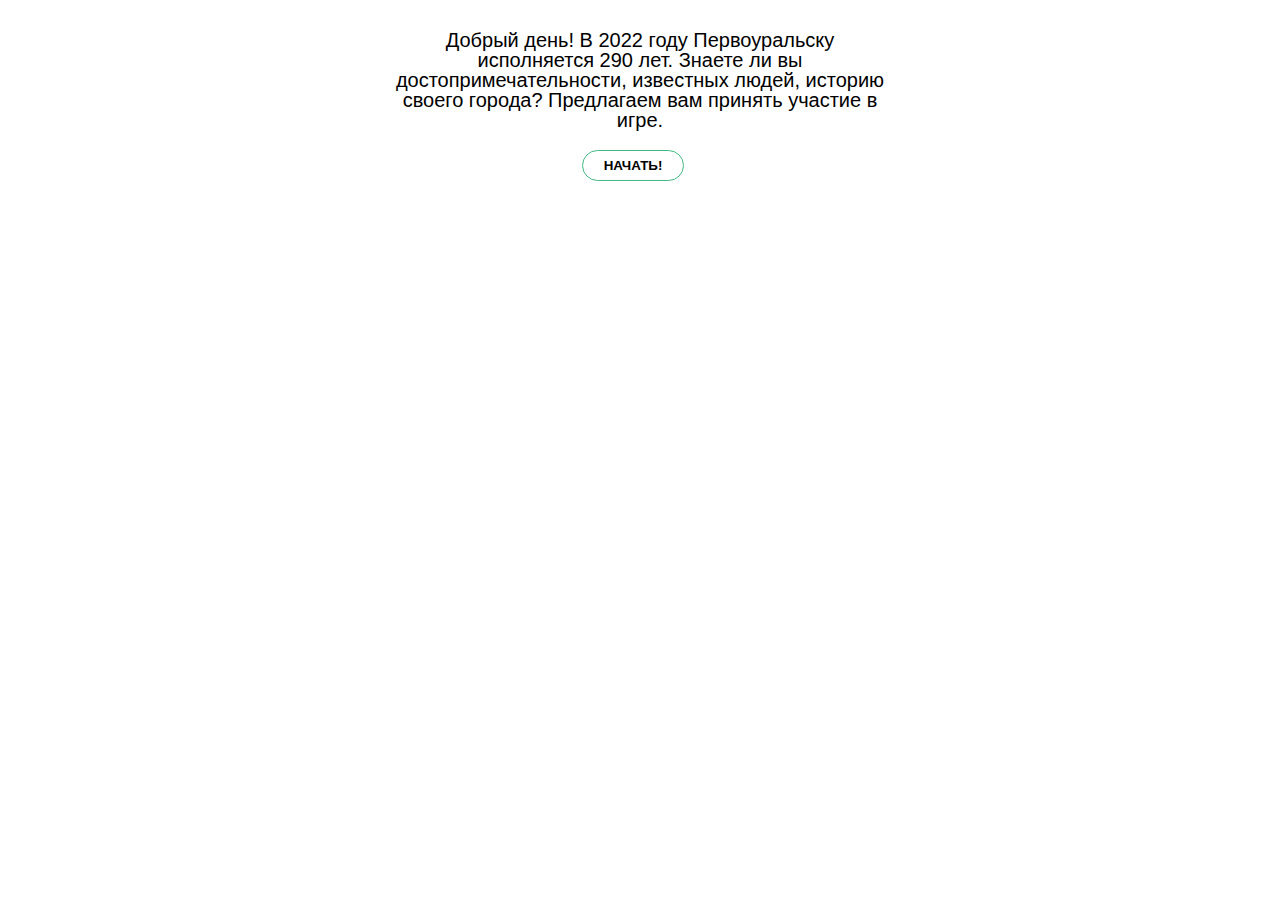
<file: main.html>
<!DOCTYPE html>
<html lang="en">
<head>
    <meta charset="UTF-8">
    <meta http-equiv="X-UA-Compatible" content="IE=edge">
    <meta name="viewport" content="width=device-width, initial-scale=1.0">
    <title>Викторина</title>
    <link rel="icon" href="джаке.svg" type="image/gif" sizes="16x16">
    <link type="text/css" rel="stylesheet" href="css/index.css">
    <link type="text/css" rel="stylesheet" href="css/nullstyle.css">
</head>
<body class="mainBd">
    <div class="container">
        <h1 class="GlavText">Добрый день! В 2022 году Первоуральску исполняется 290 лет.
            Знаете ли вы достопримечательности, известных людей, историю своего города?
            Предлагаем вам принять участие в игре.
        </h1>
        <button class="Btn">
            <a class="BtnText" href="index.html">Начать!</a>
        </button>
    </div>
</body>
</html>
</file>
<file: css/index.css>
body {
  margin: 0;
  background: linear-gradient(45deg, #a8edea, #fed6e3);
  font-family: sans-serif;
}

.quiz-container {
  top: 30px;
  margin: 0 auto;
  position: relative;
  max-width: 1000px;
  min-width: 497px;
  background-color: #ffffff;
  border-radius: 10px;
  padding: 25px;
  z-index: 0;
}
/* модальное окно */
.quiz-over-modal {
  display: none;
  border-radius: 10px;;
  z-index: 1;
  left: 725px;
  top: 150px;
  background-color: #42b983;
  width: 450px;
  height: 300px;
  position: absolute;
}

.content {
  padding: 15px;
  text-align: center;
}
/* контент в главном окне*/
.container {
  text-align: center;
  justify-content: center;
  align-items: center;
  height: auto;
}

.mainBd {
  background-image: url('https://sun9-45.userapi.com/impg/iKAOaiosi4CwA4m4EZgJBdIbM7xJdNKn0jEZLA/nB5vwzSK6pI.jpg?size=1152x754&quality=96&sign=ce4607da4671c64d08c1779ba12d4c48&type=album');
  background-repeat: no-repeat;
  background-size: 100% 100%;
}

#btn-try-again {
  color: #42b983;
  position: relative;
  border-radius: 99px;
  border: 1px solid #42b983;
  text-decoration: none;
  text-transform: uppercase;
  padding: 0.5rem 1.5rem;
  font-weight: 700;
  outline: none;
  background-color: #fff;
  transition: all 0.22s;
  cursor: pointer;
  margin-right: 1rem;
  margin-top: 15px;
}

.quiz-over-modal.active {
  display: block;
}

.contentText {
  margin: 0 auto;
  color: white;
  font-size: 25px;
}

.contentGlavText {
  margin: 0 auto;
  color: white;
  font-size: 25px;
}

.GlavText {
  position: relative;
  top: 30px;
  margin: 0 auto;
  max-width: 500px;
  font-size: 20px;
  text-align: center;
  font-family: sans-serif;
  color: black;
}

.Btn {
  top: 50px;
  color: #42b983;
  position: relative;
  border-radius: 99px;
  border: 1px solid #42b983;
  text-decoration: none;
  text-transform: uppercase;
  padding: 0.5rem 1.5rem;
  font-weight: 700;
  outline: none;
  background-color: #fff;
  transition: all 0.22s;
  cursor: pointer;
  margin-right: 1rem;
}
.btn:active {
  box-shadow: 1px 1px 1px rgba(0, 0, 0, 0.3)
}
.btn:hover {
  cursor: pointer;
  opacity: 0.8;
}

.BtnText {
  color: black;
}

.question-number h3 {
  color: darkcyan;
  border-bottom: 1px solid #ccc;
  margin: 0;
  padding-bottom: 10px;
}

.questionNoActive {
  max-width: none !important;
  font-size: 24px;
  color: #000000;
  padding: 15px 0;
  margin-bottom: 10px;
}

#question {
  max-width: 500px;
  font-size: 24px;
  color: #000000;
  padding: 15px 0;
  margin-bottom: 10px;
}

#audioQuestion {
  position: relative;
  top: 8px;
}

#QuestionImg {
  left: 625px;
  position: absolute;
  width: 300px;
  height: 300px;
}

.audioNoActive {
  display: none;
}

.noactive {
  display: none;
}

.option {
  max-width: 500px;
  padding: 15px 0 0 10px;
  color: black;
  border-radius: 5px;
  background-color: #e4e2e2;
  height: 40px;
  margin-bottom: 15px;
}

.options div:hover {
  background-color: #ccccccaf;
}

.options div.correct {
  color: #ffffff;
  background-color: green;
}

.options div.wrong {
  color: #ffffff;
  background-color: red;
}

.options div.disabled {
  pointer-events: none;
}

#answers-tracker div {
  margin-top: 10px;
  height: 40px;
  width: 40px;
  background-color: #cccccc;
  display: inline-block;
  border-radius: 50%;
  margin-right: 10px;
}

#answers-tracker div.correct {
  height: 40px;
  width: 40px;
  background-color: green;
  display: inline-block;
  border-radius: 50%;
  margin-right: 10px;
}

#answers-tracker div.wrong {
  height: 40px;
  width: 40px;
  background-color: red;
  display: inline-block;
  border-radius: 50%;
  margin-right: 10px;
}

.button {
  border-bottom: 1px solid #ccc;
}

#btn-next {
  border-radius: 5px;
  background-color: #75fcfc;
  height: 25px;
  width: 100px;
  color: white;
  font-size: 15px;
  margin-bottom: 10px;
}

#voprosName {
  padding-top: 10px;
  font-size: 24px;
}
</file>
<file: css/nullstyle.css>
* {
  padding: 0;
  margin: 0;
  border: 0;
}

*, *:before, *:after {
  -webkit-box-sizing: border-box;
  box-sizing: border-box;
}

:focus, :active {
  outline: none;
}

a:focus, a:active {
  outline: none;
}

nav, footer, header, aside {
  display: block;
}

html, body {
  height: 100%;
  width: 100%;
  font-size: 100%;
  line-height: 1;
  font-size: 14px;
  -ms-text-size-adjust: 100%;
  -moz-text-size-adjust: 100%;
  -webkit-text-size-adjust: 100%;
}

input, button, textarea {
  font-family: inherit;
}

input::-ms-clear {
  display: none;
}

button {
  cursor: pointer;
}

button::-moz-focus-inner {
  padding: 0;
  border: 0;
}

a, a:visited {
  text-decoration: none;
}

a:hover {
  text-decoration: none;
}

ul li {
  list-style: none;
}

img {
  vertical-align: top;
}

h1, h2, h3, h4, h5, h6 {
  font-size: inherit;
  font-weight: inherit;
}
</file>
